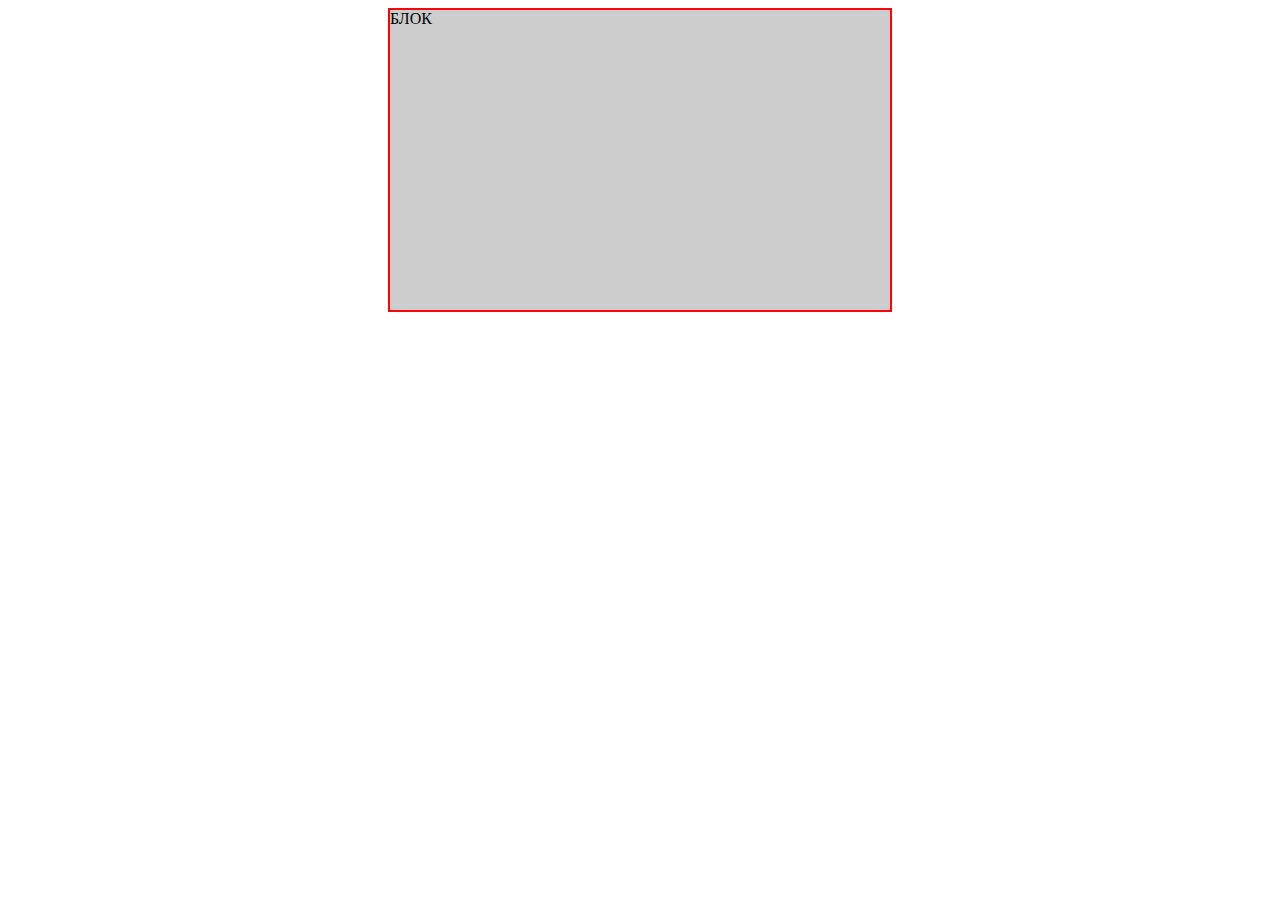
<file: box/index.html>
<!DOCTYPE html>
<html lang="ru">
<head>
    <meta charset="UTF-8">
    <meta name="viewport" content="width=device-width, initial-scale=1.0">
    <title>пример сайта</title>
    <link rel = 'stylesheet' href = 'style.css'>
</head>
<body>
	  
	  <div class = 'block'>БЛОК</div>  
	
</body>
</html>
</file>
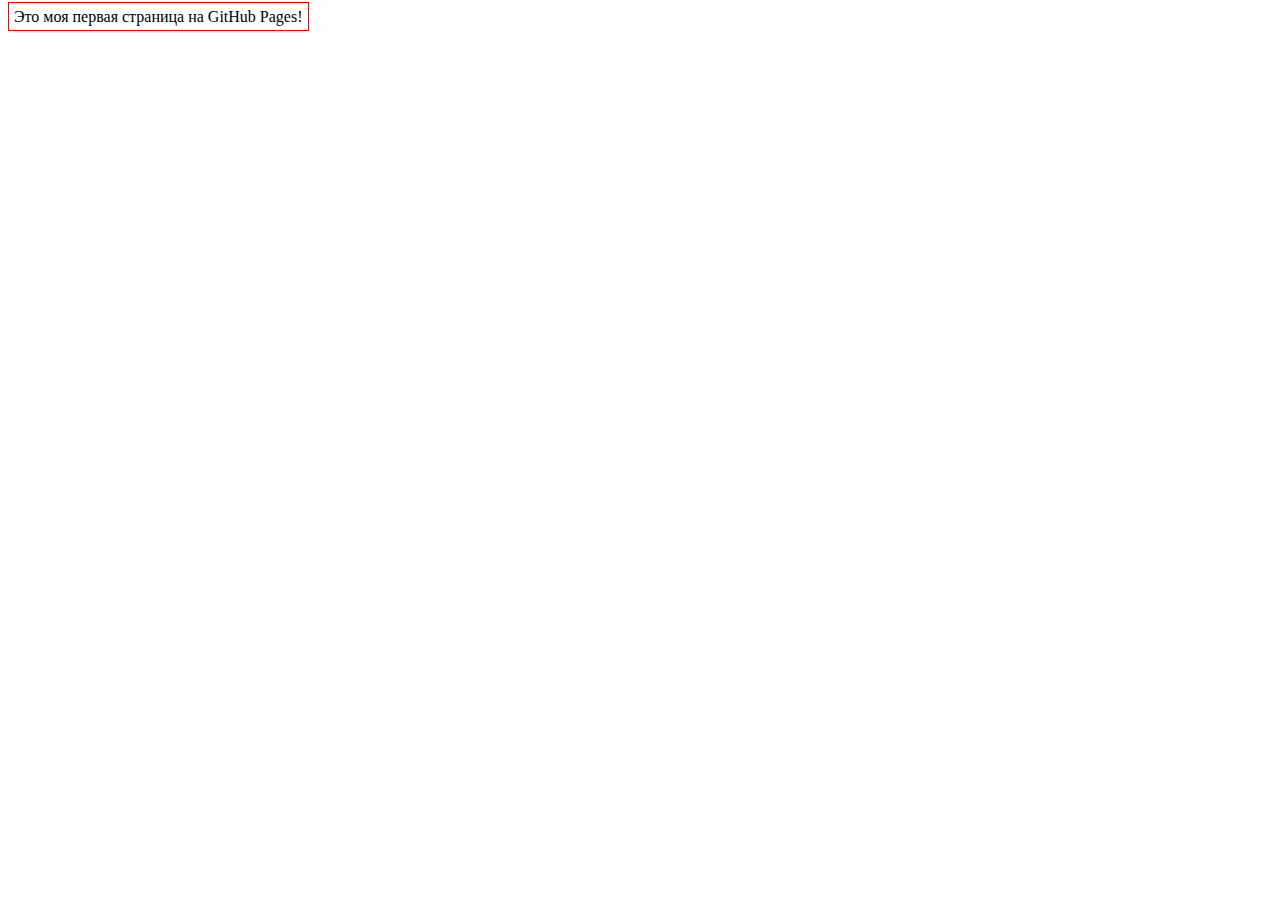
<file: site1/index.html>
<!doctype html>
<html lang = 'ru'>
<head>
    <title>first page</title>
	<meta charset = 'utf-8'>
    <style>
        span{
            border: 1px solid red;
            padding: 5px;
        }
    </style>    
</head>
<body>
     <span>Это моя первая страница на GitHub Pages!</span>
</body>
</html>
</file>
<file: box/style.css>
body{
	display: flex;
	justify-content: center;
}


.block{
	 width: 500px;
	 height: 300px;
	 background-color: #ccc;
	 border: 2px solid red;
}
</file>
